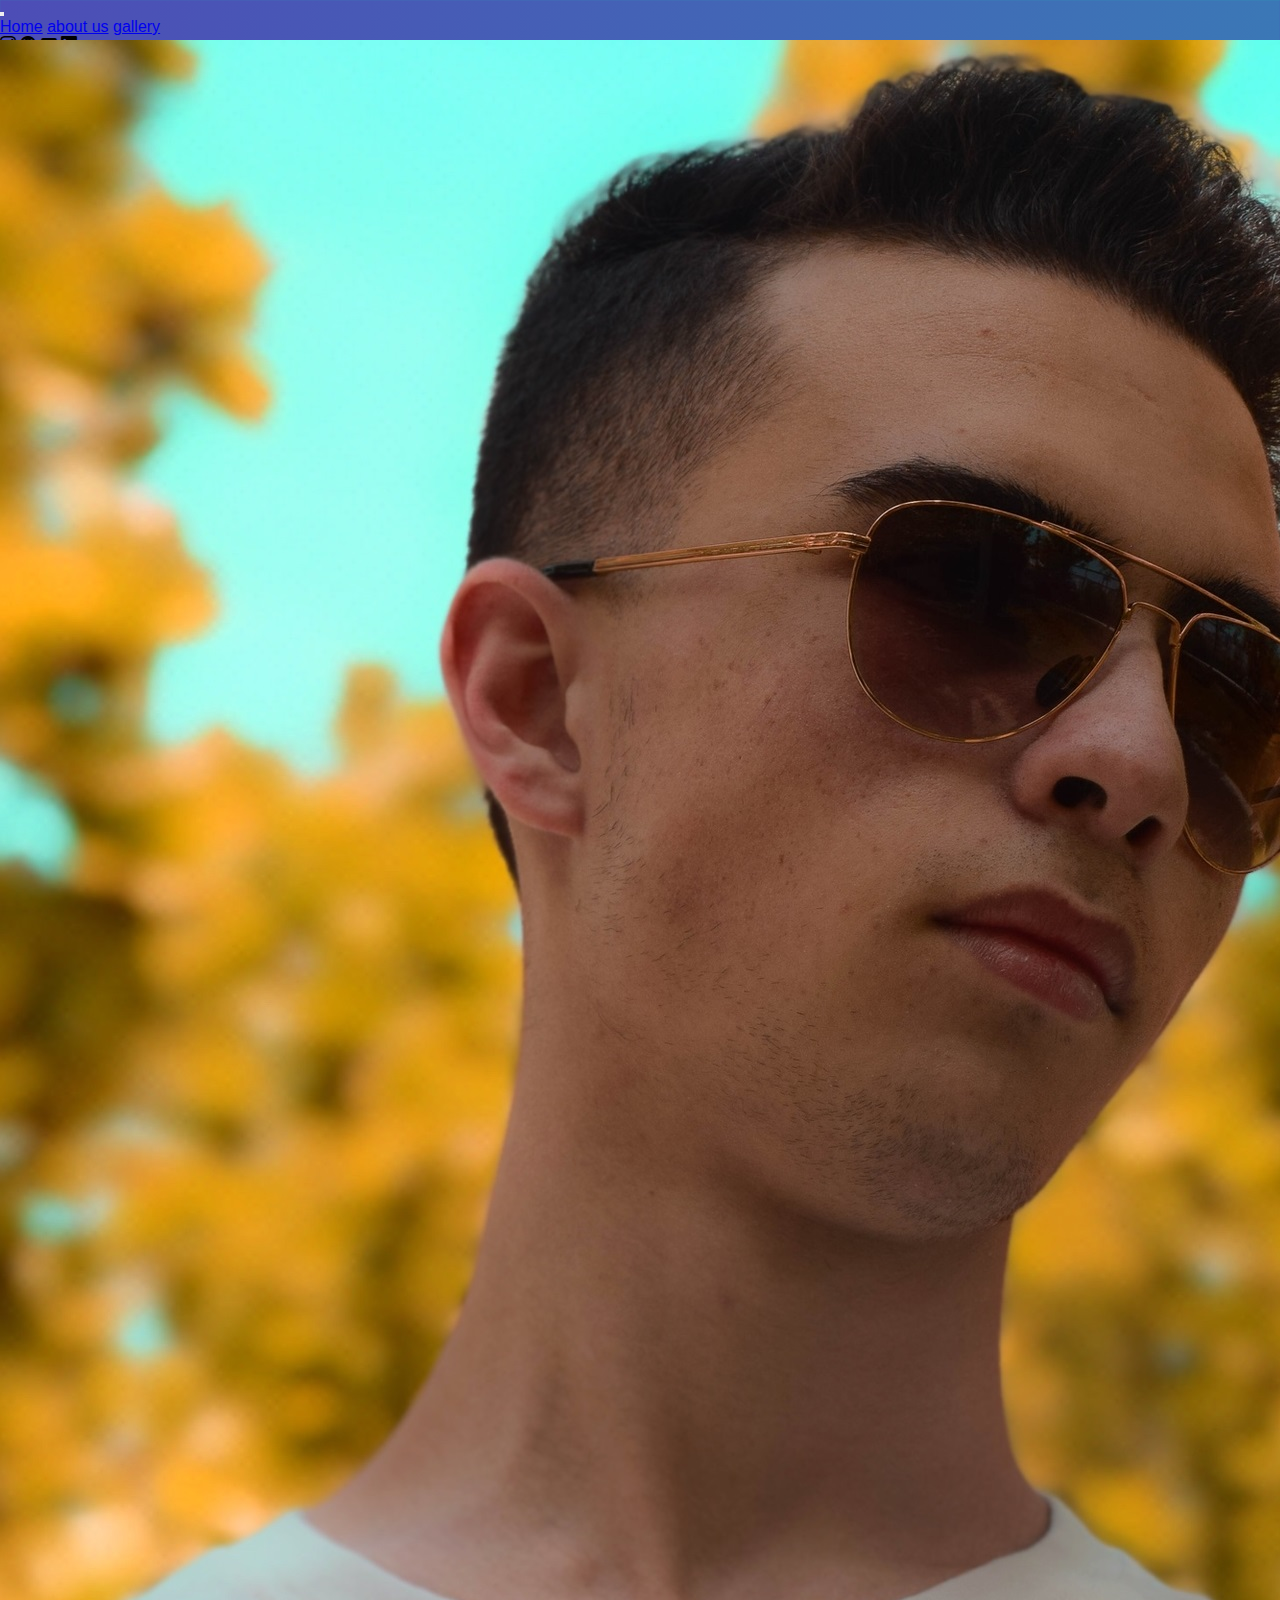
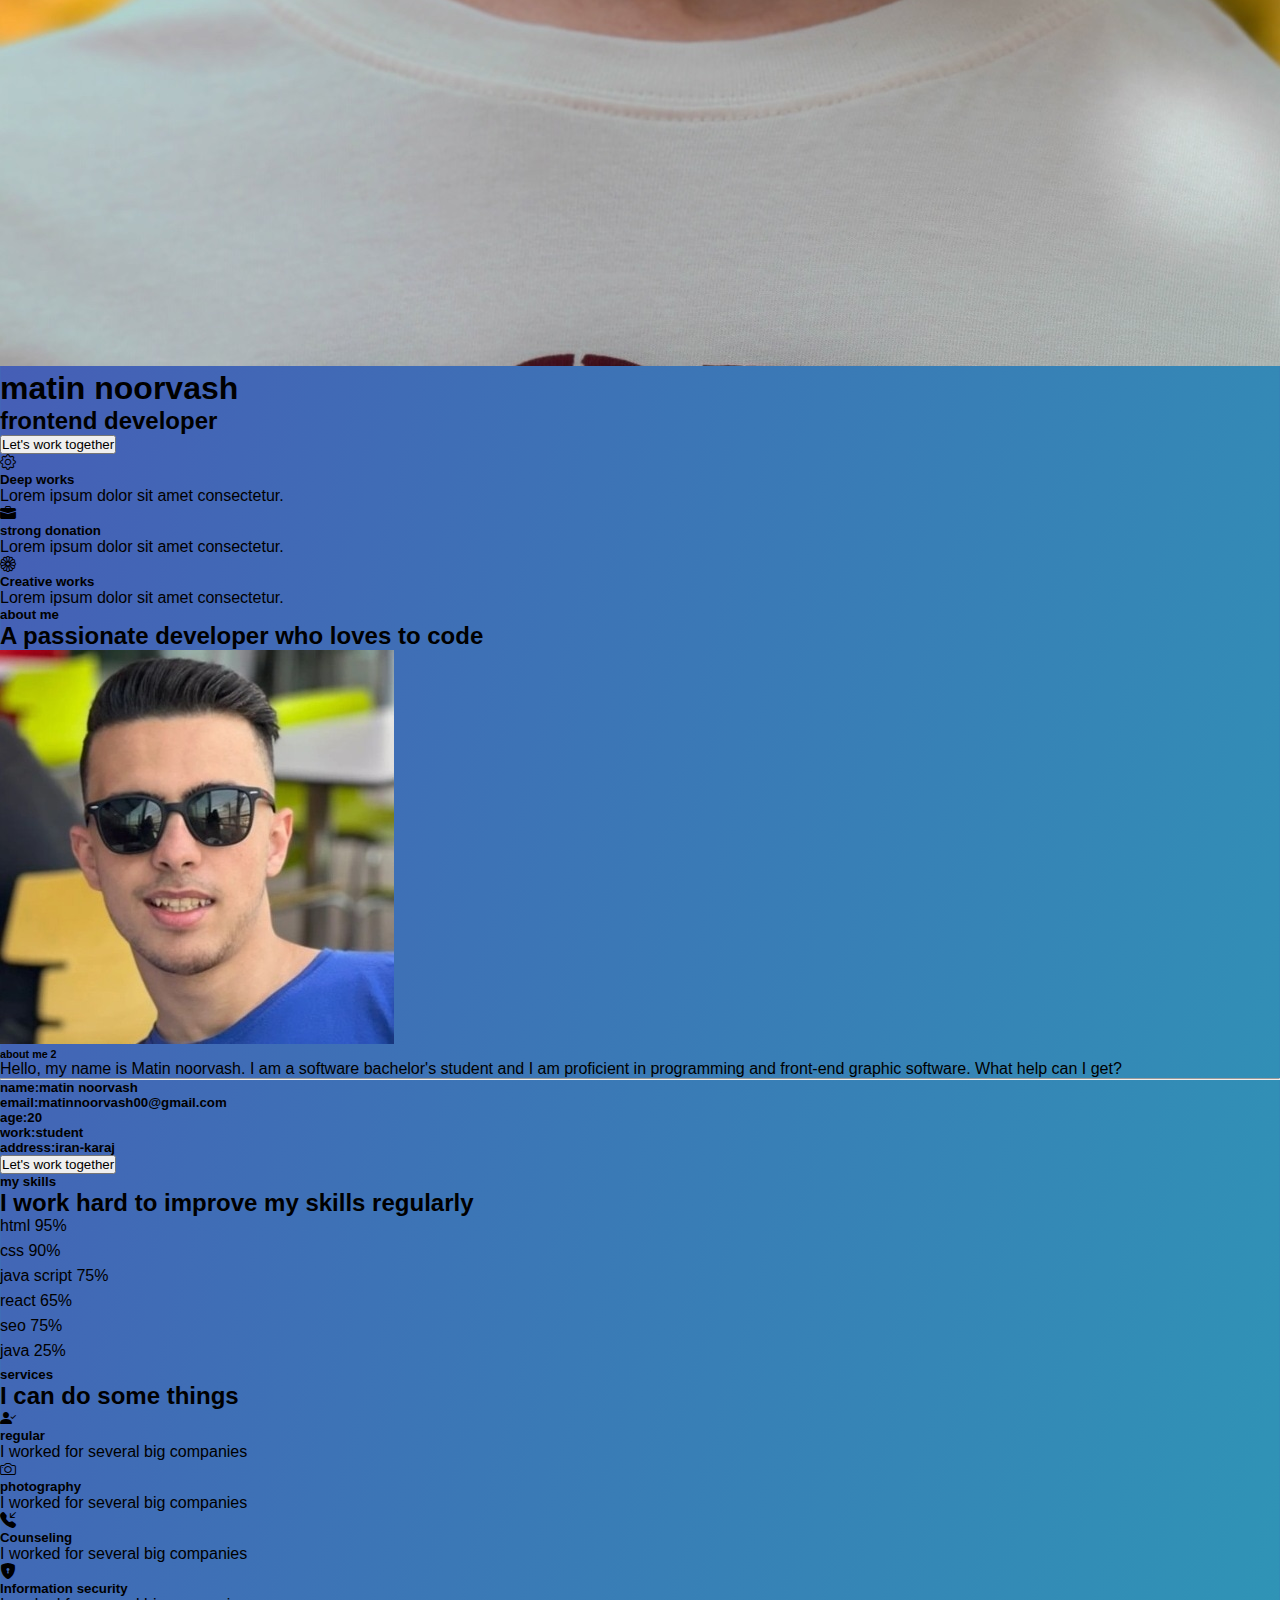
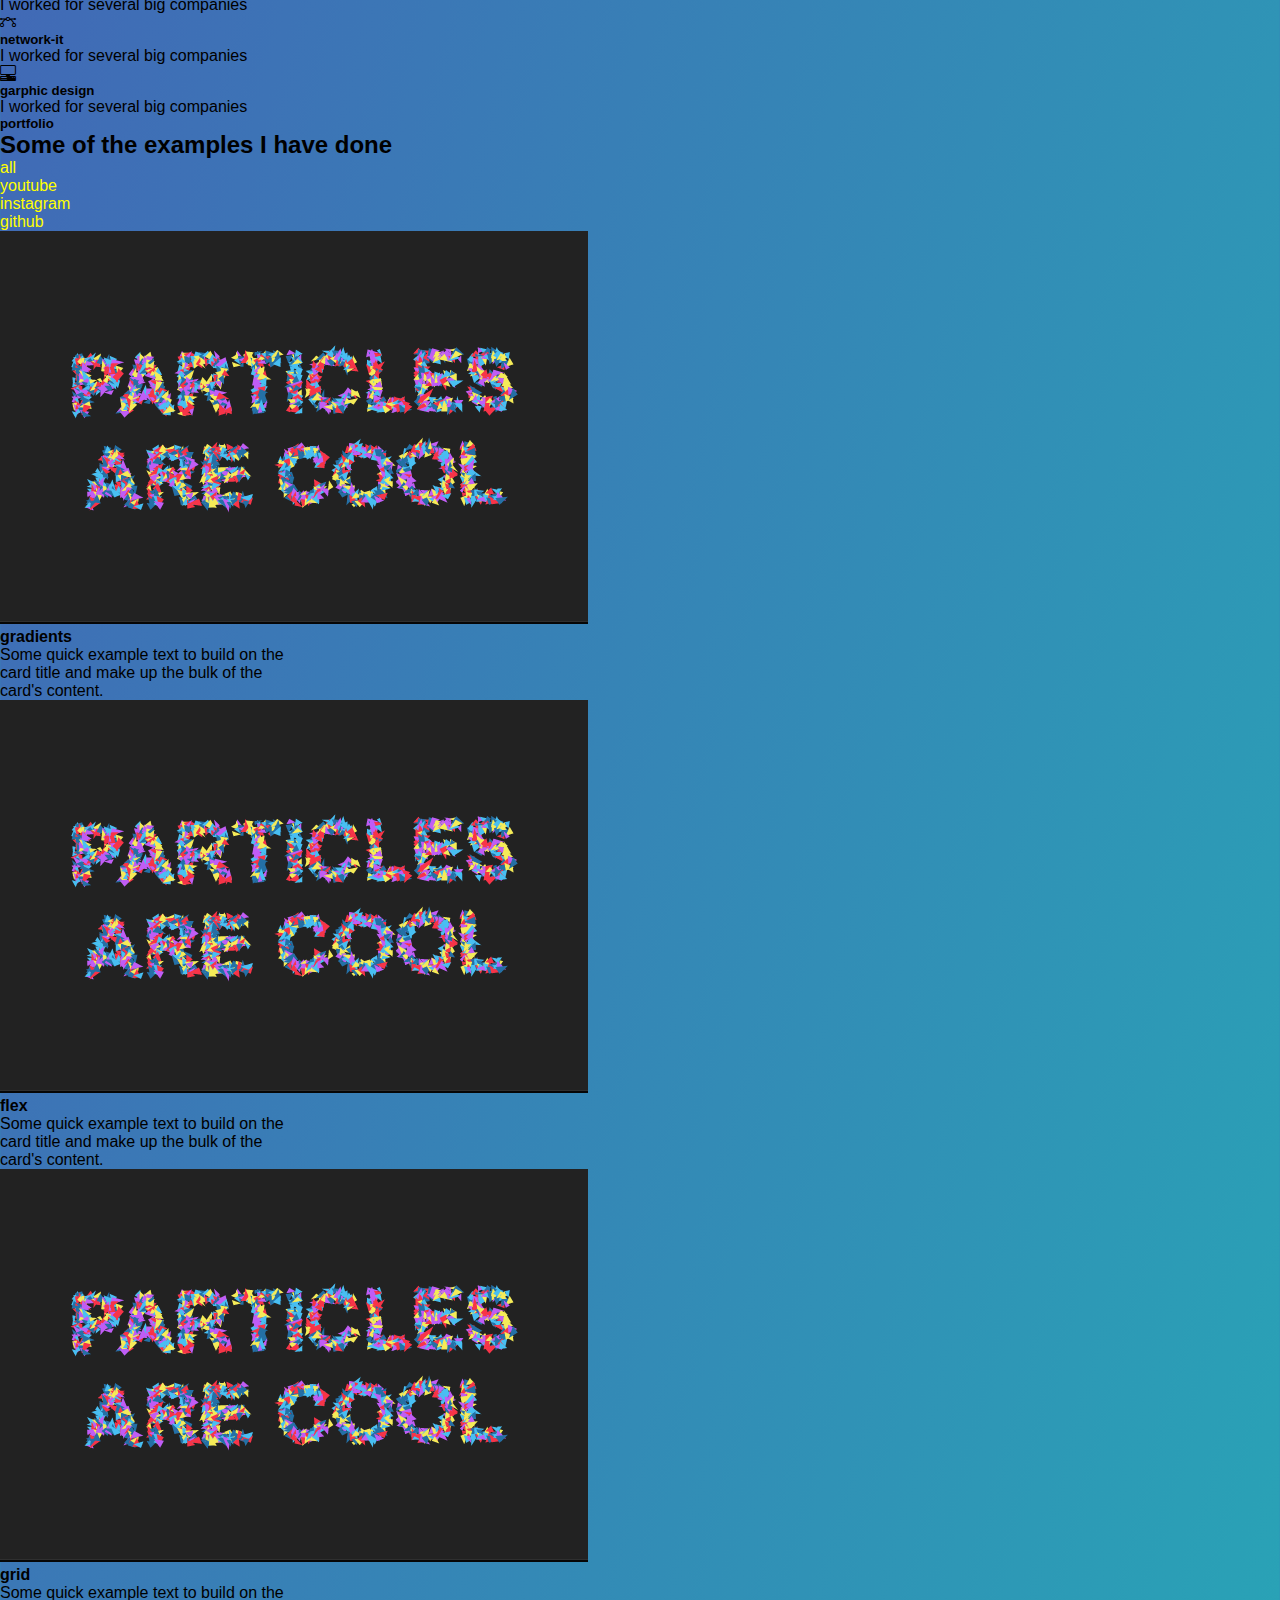
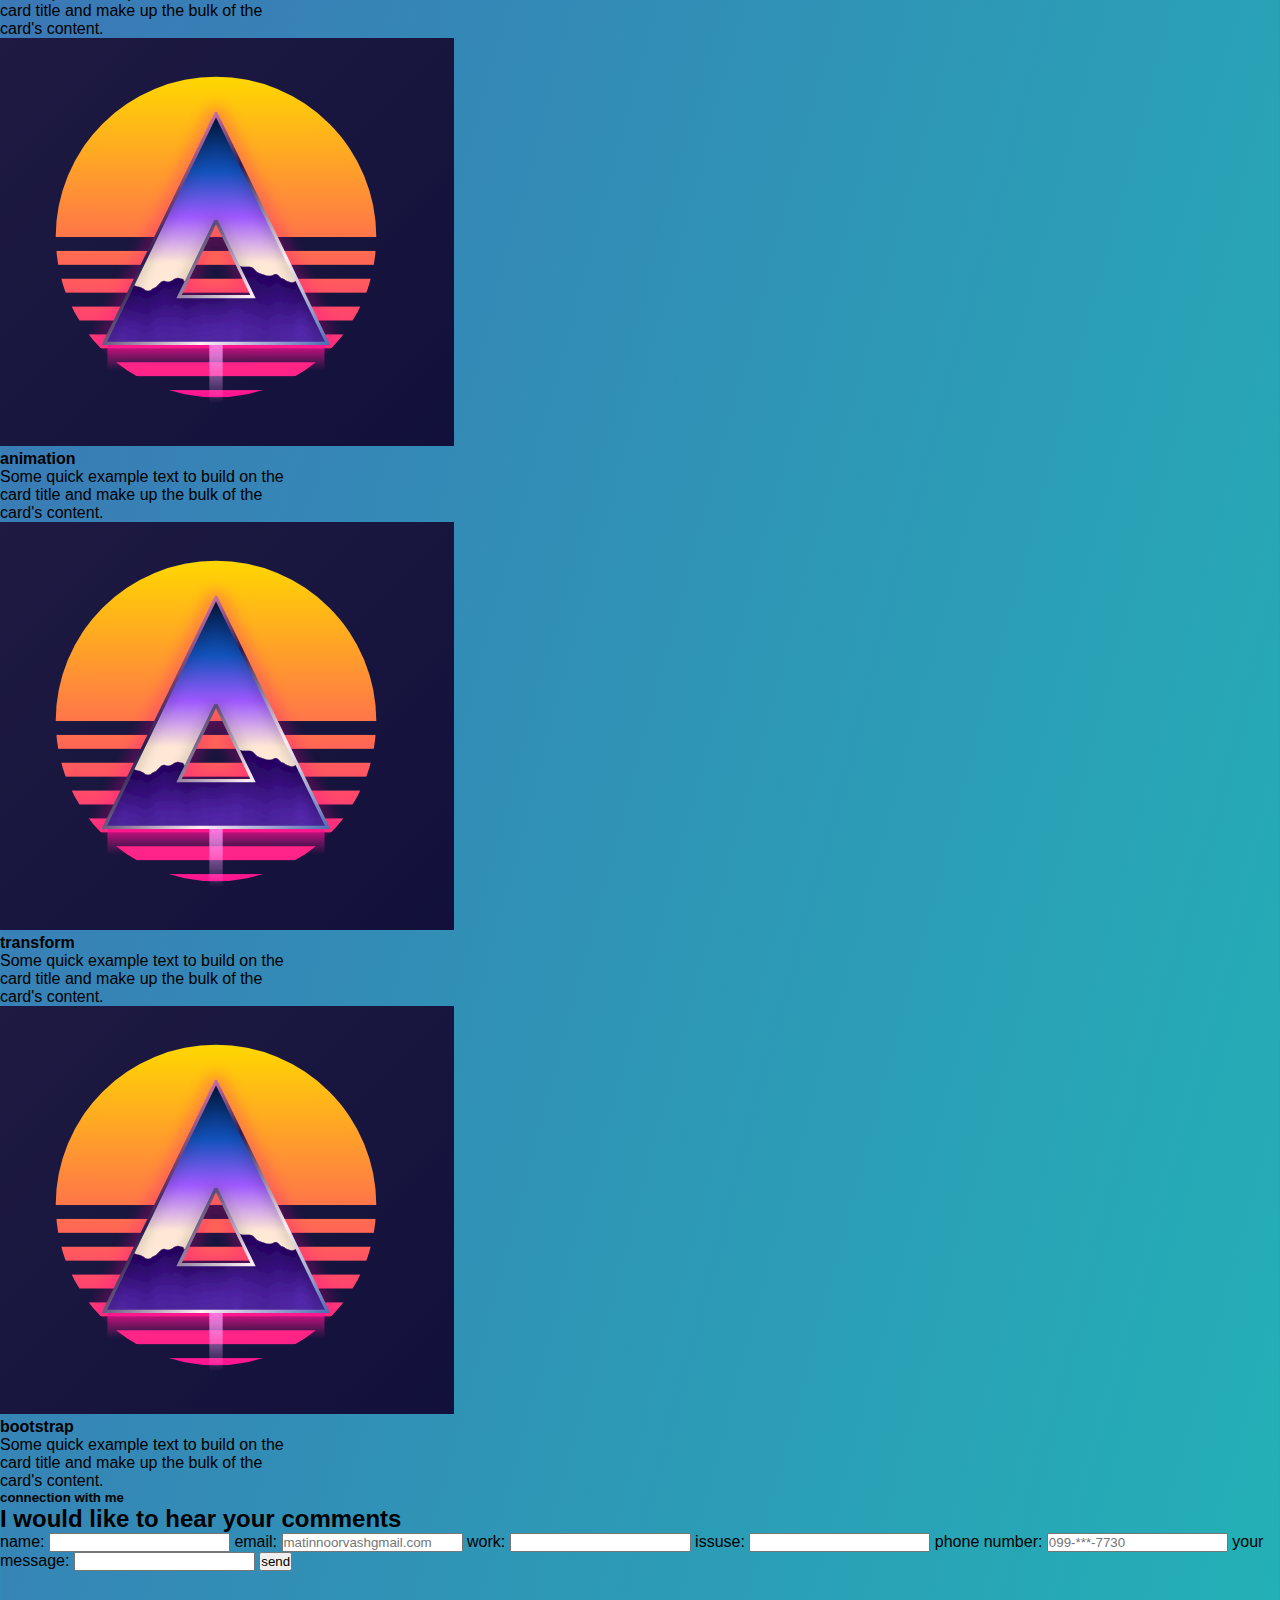
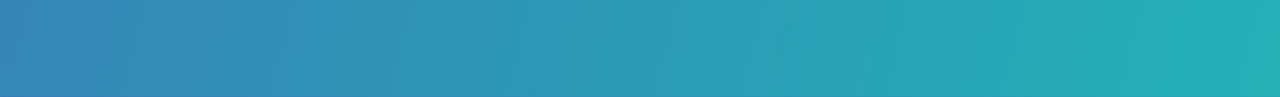
<file: index.html>
<!DOCTYPE html>
<html lang="en">
<head>
    <meta charset="UTF-8">
    <meta http-equiv="X-UA-Compatible" content="IE=edge">
    <meta name="viewport" content="width=device-width, initial-scale=1.0">
    <title>matinnoorvash</title>
    <link href="https://cdn.jsdelivr.net/npm/bootstrap@5.3.0-alpha1/dist/css/bootstrap.min.css" 
    rel="stylesheet" integrity="sha384-GLhlTQ8iRABdZLl6O3oVMWSktQOp6b7In1Zl3/Jr59b6EGGoI1aFkw7cmDA6j6gD"
     crossorigin="anonymous">
    <link rel="stylesheet" href="assets/css/global.css">
    <link rel="stylesheet" href="https://cdn.jsdelivr.net/npm/bootstrap-icons@1.10.3/font/bootstrap-icons.css">
</head>
</head>
<body>
  <main class="container-fluid container-xxl   ">
<div class="row">
     <nav class="col-12 menu_top">
        <div class="row h-100">
            <section class="h-100 col-6 col-md-4">
                <div class="d-lg-none">

                     <nav class="navbar navbar-expand-lg navbar-light">
                         <div class="container-fluid">
<button class="navbar-toggler" type="button" data-bs-toggle="collapse" data-bs-target="#navbarNavAltMarkup" aria-controls="navbarNavAltMarkup" aria-expanded="false" aria-label="Toggle navigation">
                            <span class="navbar-toggler-icon"></span>
                          </button>
                          <div class="collapse navbar-collapse" id="navbarNavAltMarkup">
                             <div class="navbar-nav">
                                  
                               <a class="nav-link active text-white" aria-current="page" href="#">Home</a>
                              <a class="nav-link text-white" href="#">about us</a>
                              <a class="nav-link text-white" href="#">gallery</a>
                         
                            </div>
                           </div>
                        </div>
                      </nav>


                    </div>
                    <ul class=" m1379 d-none d-lg-flex h-100 text-white">
<i class=" m1378 bi bi-instagram justify-content-center align-items-center p-1 pt-4 mt-1   text-light  mx-1 h-100  fs-5"></i>
<i class=" m1378 bi bi-github justify-content-center align-items-center p-1 pt-4 mt-1   text-light mx-1 h-100  fs-5"></i>
<i class=" m1378 bi bi-envelope-at-fill justify-content-center align-items-center p-1 pt-4 mt-1   text-light mx-1 h-100 fs-5"></i>
<i class=" m1378 bi bi-linkedin  justify-content-center align-items-center p-1 pt-4 mt-1  text-light mx-1 h-100  fs-5"></i>
<li class="col-3 h-100 d-flex justify-content-center p-1 mx-2 mt-3 pt-3 ms-3  fs-5 align-items-center "><a href="">menu</a></li>
<li class="col-3 h-100 d-flex justify-content-center p-1 mx-2 mt-3 pt-3 ms-3  fs-5 align-items-center "><a href="">about</a></li>
<li class="col-3 h-100 d-flex justify-content-center p-1 mx-2 mt-3 pt-3 ms-3  fs-5 align-items-center "><a href="">gallery</a></li>
<li class="col-3 h-100 d-flex justify-content-center p-1 mx-2 mt-3 pt-3 ms-3  fs-5 align-items-center "><a href="">contact</a></li>
<li class="col-3 h-100 d-flex justify-content-center p-1 mx-2 mt-3 pt-3 ms-3  fs-5 align-items-center "><a href="">work</a></li>
</ul>
</section>
 



<figure class="h-100 col-6 col-md-4 d-flex justify-content-end justify-content-md-center">
                    
</figure>



             <ul class=" d-none col-md-4 d-md-flex h-100 justify-content-end text-light ">
               <img src="assets/image/IMG_20220601_130038_487.jpg"class="rounded-circle object-fit-cover mt-2 alt="Logo" width="70" height="70" class="
               d-inline-block align-text-top justify-content-end d-flex  fs-1 mx-1  "></a>
               <h2 class="mx-2 ms-2 pt-2 mt-3">matin</h2>
             </ul>
         </div>
     </nav>
 </div>

 <div class="container mt-5">
  <div class="row justify-content-center px-0">
  <div class="col-12">
    <div class="row">
      <figure class="col-md-6 ">
        <img src="assets/image/IMG_20210423_103220_540.JPG" alt="" class="col-9 rounded-circle mt-2 ">
      </figure>
      <div class="matin col-md-6 mt-5 pt-5">
  <div class="row justify-content-center mt-5">

   
      <h1 class="text-capitalize text-center text-light mt-4">matin noorvash</h1>
      <h2 class=" text-capitalize text-center text-light mt-4">frontend developer</h2>
      <div class="col-12 col-sm-12 d-flex justify-content-center">
      <button class="btn col-9  btn-warning text-dark text-capitalize mt-4 justify-content-center mx-3 ms-1 " type="button">Let's work together</button>
    </div>
    </div>
  </div>
      </div>
    </div>
  </div>

</nav>

</main>
<div  class=" container mt-5 d-flex justify-content-center  align-items-center flex-wrap ">
  <div class="card mx-2  mt-5 bg-info-subtle text-dark justify-content-center rounded d-flex">
    <i class="bi bi-gear fs-1 justify-content-center mx-5 text-center align-items-center mx-4  mt-5"></i>
    <div class="card-body text-capitalize text-center">
      <h5 class="card-title">Deep works</h5>
      <p class="card-text">Lorem ipsum dolor sit amet consectetur.</p>
     
    </div>
  </div>
  <div class="card mx-2 mt-5 bg-info-subtle text-dark rounded">
    <i class="bi bi-briefcase-fill fs-1 justify-content-center align-items-center text-center mx-5  mt-5"></i>
    <div class="card-body text-center text-capitalize">
      <h5 class="card-title">strong donation</h5>
      <p class="card-text ">Lorem ipsum dolor sit amet consectetur.</p>  
    
    </div>
  </div>
  <div class="card mx-2 mt-5 bg-info-subtle  text-dark rounded">
    <i class="bi bi-flower1 fs-1 justify-content-center align-items-center text-center mx-5 mt-5"></i>
    <div class="card-body justify-content-center text-center text-capitalize">
      <h5 class="card-title">Creative works</h5>
      <p class="card-text">Lorem ipsum dolor sit amet consectetur.</p>

    </div>
  </div>
</div>
<div class="textha text-light text-center mt-5 pt-5  ">
  <h5 class="text-warning">about me</h5>
  <h2>A passionate developer who loves to code</h2>
</div>


<div class="container mt-5">
<div class="row justify-content-center px-0">
<div class="col-12">
  <div class="row">
    <figure class="col-md-6 ">
      <img src="assets/image/IMG_20220601_130038_487.jpg" alt="" class="col-11 rounded ">
    </figure>
    <div class="matin col-md-6">
<div class="row justify-content-center">
  <div class=" text-light align-items-center justify-content-center  pt-5">
    <h6 class="justify-content-center align-items-center mt-3 text-warning  text-capitalize  text-center ">about me 2</h6>        
    <p class=" justify-content-center align-items-center fs-5  text-center text-capitalize  ">Hello, 
      my name is Matin noorvash. I am a software bachelor's student and I am proficient 
      in programming and front-end graphic software. What help can I get?

    </p>
    <hr>
    <h5 class="text-capitalize text-center">name:matin noorvash</h5>
    <h5 class="text-warning text-capitalize text-center">email:matinnoorvash00@gmail.com</h5>
    <h5 class=" text-center text-capitalize">age:20</h6>
    <h5 class="text-warning text-capitalize text-center">work:student</h5>
    <h5 class="text-capitalize text-center">address:iran-karaj</h5>
    <div class="col-12 col-sm-12 d-flex justify-content-center">
    <button class="btn col-9  btn-warning text-dark text-capitalize mt-2 justify-content-center mx-3 ms-1 " type="button">Let's work together</button>
  </div>
  </div>
</div>
    </div>
  </div>
</div>



      <div class="textha text-light text-center mt-5 pt-5  ">
        <h5 class="text-warning text-capitalize">my skills</h5>
        <h2 class="text-capitalize">I work hard to improve my skills regularly</h2>
      </div>
    </div>
  </div>
<div class="d-flex container flex-wrap justify-content-center align-items-center ">
      <div style="width:400px ; height: 25px; " class="progress mx-5 mt-5  mb-3 ms-5  " role="progressbar" aria-label="Example with label " aria-valuenow="25" aria-valuemin="0" aria-valuemax="100" >
              
        <div class="progress-bar bg-warning text-white text-uppercase text-start fs-6 " style="width: 95%"> html 95% </div>
      </div>
          
      <div style="width:400px ; height: 25px;" class="progress mx-5 mt-5  mb-3 ms-5  " role="progressbar" aria-label="Example with label " aria-valuenow="25" aria-valuemin="0" aria-valuemax="100">
              
        <div class="progress-bar bg-warning text-white text-uppercase text-start fs-6 " style="width: 90%"> css 90%</div>
      </div>
           
      <div style="width:400px ; height: 25px;" class="progress mx-5 mt-5  mb-3 ms-5  " role="progressbar" aria-label="Example with label " aria-valuenow="25" aria-valuemin="0" aria-valuemax="100">
              
        <div class="progress-bar bg-warning text-white text-uppercase text-start fs-6 " style="width: 75%"> java script 75%</div>
      </div>
           
      <div style="width:400px ; height: 25px;" class="progress mx-5 mt-5  mb-3 ms-5  " role="progressbar" aria-label="Example with label " aria-valuenow="25" aria-valuemin="0" aria-valuemax="100">
              
        <div class="progress-bar bg-warning text-white text-uppercase text-start fs-6 " style="width: 65%"> react 65%</div>
      </div>
            
      <div style="width:400px ; height: 25px;" class="progress mx-5 mt-5  mb-3 ms-5  " role="progressbar" aria-label="Example with label " aria-valuenow="25" aria-valuemin="0" aria-valuemax="100">
              
        <div class="progress-bar bg-warning text-white text-uppercase text-start fs-6 " style="width: 75%"> seo 75%</div>
      </div>
             
       <div style="width:400px ; height: 25px;" class="progress mx-5 mt-5  mb-3 ms-5  " role="progressbar" aria-label="Example with label " aria-valuenow="25" aria-valuemin="0" aria-valuemax="100">
              
          <div class="progress-bar bg-warning text-white text-uppercase text-start fs-6 " style="width: 25%"> java 25%</div>

    </div>
   </div>
 </div>


        

        <div class="textha text-light text-center mt-5 pt-5  ">
          <h5 class="text-warning text-capitalize">services</h5>
          <h2 class="text-capitalize">I can do some things</h2>
        </div>
      </div>
    </div>


    <div  class=" container  mt-5 d-flex justify-content-center  align-items-center flex-wrap ">
      <div class="card mx-2  mt-5 bg-info-subtle text-dark justify-content-center rounded d-flex">
        <i class="bi bi-person-check-fill fs-1 justify-content-center mx-5 text-center align-items-center mx-4  mt-5"></i>
        <div class="card-body text-capitalize text-center">
          <h5 class="card-title">regular</h5>
          <p class="card-text">I worked for several big companies</p>
         
        </div>
      </div>
    
      <div class="card mx-2  mt-5 bg-info-subtle text-dark justify-content-center rounded d-flex">
        <i class="bi bi-camera fs-1 justify-content-center mx-5 text-center align-items-center mx-4  mt-5"></i>
        <div class="card-body text-capitalize text-center">
          <h5 class="card-title">photography</h5>
          <p class="card-text">I worked for several big companies</p>
         
        </div>
      </div>

      <div class="card mx-2  mt-5 bg-info-subtle text-dark justify-content-center rounded d-flex">
        <i class="bi bi-telephone-inbound-fill fs-1 justify-content-center mx-5 text-center align-items-center mx-4  mt-5"></i>
        <div class="card-body text-capitalize text-center">
          <h5 class="card-title">Counseling</h5>
          <p class="card-text">I worked for several big companies</p>
         
        </div>
      </div>


      <div class="card mx-2  mt-5 bg-info-subtle text-dark justify-content-center rounded d-flex">
        <i class=" bi bi-shield-lock-fill fs-1 justify-content-center mx-5 text-center align-items-center mx-4  mt-5"></i>
        <div class="card-body text-capitalize text-center">
          <h5 class="card-title">Information security</h5>
          <p class="card-text">I worked for several big companies</p>
         
        </div>
      </div>

      <div class="card mx-2  mt-5 bg-info-subtle text-dark justify-content-center rounded d-flex">
        <i class="bi bi-bezier fs-1 justify-content-center mx-5 text-center align-items-center mx-4  mt-5"></i>
        <div class="card-body text-capitalize text-center">
          <h5 class="card-title">network-it</h5>
          <p class="card-text">I worked for several big companies</p>
         
        </div>
      </div>

      <div class="card mx-2  mt-5 bg-info-subtle text-dark justify-content-center rounded d-flex">
        <i class="bi bi-pc-display-horizontal fs-1 justify-content-center mx-5 text-center align-items-center mx-4  mt-5"></i>
        <div class="card-body text-capitalize text-center ">
          <h5 class="card-title">garphic design</h5>
          <p class="card-text">I worked for several big companies</p>
         
        </div>
      </div>




      <div class="textha text-light text-center mt-5 pt-5  ">
        <h5 class="text-warning text-capitalize">portfolio</h5>
        <h2 class="text-capitalize">Some of the examples I have done</h2>

      </div>
    </div>
  </div>

   

  <div class="m1 text-light text-center mt-1 pt-3  ">
   <ul class="container justify-content-center d-flex flex-wrap">
    <li class="menu justify-content-center mx-5 text-capitalize fs-5"><a href="">all</a></li>
    <li class="menu justify-content-center mx-5 text-capitalize fs-5"><a href="">youtube</a></li>
    <li class="menu justify-content-center mx-5 text-capitalize fs-5"><a href="">instagram</a></li>
    <li class="menu justify-content-center mx-5 text-capitalize fs-5"><a href="">github</a></li>
   </ul>
   
  </div>
  
    <div  class=" container  mt-5 d-flex justify-content-center  align-items-center flex-wrap ">
  <div class="card col-10  mx-4 mt-5 d-flex flex-wrap justify-content-center " style="width: 300px;">
    <img src="assets/image/1.PNG" class="card-img-top" alt="...">
  <div class="card-body">
    <h4 class="texti text-warning text-capitalize text-center">gradients</h4>
    <p class="card-text text-center">Some quick example text to build on the card title and make up the bulk of the card's content.</p>
  </div>
</div>


<div class="card mx-4 mt-5 d-flex flex-wrap justify-content-center " style="width: 300px;">
  <img src="assets/image/1.PNG" class="card-img-top" alt="...">
  <div class="card-body">
    <h4 class="texti text-warning text-capitalize text-center">flex</h4>
    <p class="card-text text-center">Some quick example text to build on the card title and make up the bulk of the card's content.</p>
  </div>
</div>


<div class="card mx-4 mt-5 d-flex flex-wrap justify-content-center " style="width: 300px;">
  <img src="assets/image/1.PNG" class="card-img-top" alt="...">
  <div class="card-body">
    <h4 class="texti text-warning text-capitalize text-center">grid</h4>
    <p class="card-text text-center">Some quick example text to build on the card title and make up the bulk of the card's content.</p>
  </div>
</div>




<div class="card mx-4 mt-5 d-flex flex-wrap justify-content-center " style="width: 300px;">
  <img src="assets/image/5.PNG" class="card-img-top" alt="...">
  <div class="card-body">
    <h4 class="texti text-warning text-capitalize text-center">animation</h4>
    <p class="card-text text-center">Some quick example text to build on the card title and make up the bulk of the card's content.</p>
  </div>
</div>


<div class="card mx-4 mt-5 d-flex flex-wrap justify-content-center " style="width: 300px;">
  <img src="assets/image/5.PNG" class="card-img-top" alt="...">
  <div class="card-body">
    <h4 class="texti text-warning text-capitalize text-center">transform</h4>
    <p class="card-text text-center">Some quick example text to build on the card title and make up the bulk of the card's content.</p>
  </div>
</div>


<div class="card mx-4 mt-5 d-flex flex-wrap justify-content-center " style="width: 300px;">
  <img src="assets/image/5.PNG" class="card-img-top" alt="...">
  <div class="card-body">
    <h4 class="texti text-warning text-capitalize text-center">bootstrap</h4>
    <p class="card-text text-center">Some quick example text to build on the card title and make up the bulk of the card's content.</p>
  </div>
</div>












 
  <div class="textha text-light text-center mt-5 pt-5  ">
    <h5 class="text-warning text-capitalize">connection with me</h5>
    <h2 class="text-capitalize">I would like to hear your comments</h2>

  </div>
</div>

  
</div>
</div>
</div>



<div class="matin1 mt-5 pt-5 ms-5 ">
<label class="text-capitalize text-start text-light fs-4 col-5 d-flex justify-content-start flex-wrap " for="matin ">name:
  <input class=" border-light col-12  rounded type="text">
</label>

<label class="text-capitalize text-start text-light fs-4 col-5 d-flex justify-content-start flex-wrap " for="matin ">email:
  <input class=" border-light col-12  rounded type="text" placeholder="matinnoorvashgmail.com">
</label>


<label class="text-capitalize text-start text-light fs-4 col-7 d-flex justify-content-start flex-wrap " for="matin ">work:
  <input class=" border-light col-12  rounded type="text">
</label>
  

<label class="text-capitalize text-start text-light fs-4 col-5 d-flex justify-content-start flex-wrap " for="matin ">issuse:
  <input class=" border-light col-12  rounded type="text">
</label>

<label class="text-capitalize text-start text-light fs-4 col-5 d-flex justify-content-start flex-wrap " for="matin ">phone number:
  <input class=" border-light col-12  rounded type="text placeholder="099-***-7730"">
</label>

<label class="text-capitalize text-start text-light fs-4 col-9 d-flex justify-content-start flex-wrap h-100 " for="matin ">your message:
  <input class=" border-light col-12  rounded type="text">
</label>

      <button class="btn  btn-warning text-dark text-capitalize mt-5 justify-content-center mx-4 ms-1 col-3 " type="button">send</button>
    </div>
    <br>
    <br>
    <br>
    <br>
    <br>
    <br>
    <br>
      </div>
    </div>
  </div>

<script src="https://cdn.jsdelivr.net/npm/bootstrap@5.0.2/dist/js/bootstrap.bundle.min.js"
integrity="sha384-MrcW6ZMFYlzcLA8Nl+NtUVF0sA7MsXsP1UyJoMp4YLEuNSfAP+JcXn/tWtIaxVXM" 
crossorigin="anonymous"></script>
</body>
</html>
</file>
<file: assets/css/global.css>
* {
  margin: 0;
  padding: 0;
  box-sizing: border-box;
}

body {
  font-family: "Trebuchet MS", "Lucida Sans Unicode", "Lucida Grande", "Lucida Sans", Arial, sans-serif;
  background-image: linear-gradient(105deg, rgb(77, 77, 182), rgb(35, 177, 182));
}

.menu_top {
  height: 40px;
}
.menu_top li {
  list-style-type: none;
  color: white;
}
.menu_top li a {
  text-decoration: none;
  color: white;
  text-transform: capitalize;
  transition: 2s;
}
.menu_top li a:hover {
  text-decoration: underline;
  color: white;
  background-color: rgb(0, 247, 255);
  border-radius: 30%;
}

.m1 li {
  list-style-type: none;
}
.m1 a {
  color: yellow;
  text-decoration: none;
  transition: 2s;
}
.m1 a:hover {
  color: white;
  letter-spacing: 2px;
}

.btn {
  transition: 2s;
}
.btn:hover {
  background-color: rgb(255, 208, 0);
  letter-spacing: 2px;
  color: white;
}

.matin1 .matin22 {
  height: 500px;
}/*# sourceMappingURL=global.css.map */
</file>
